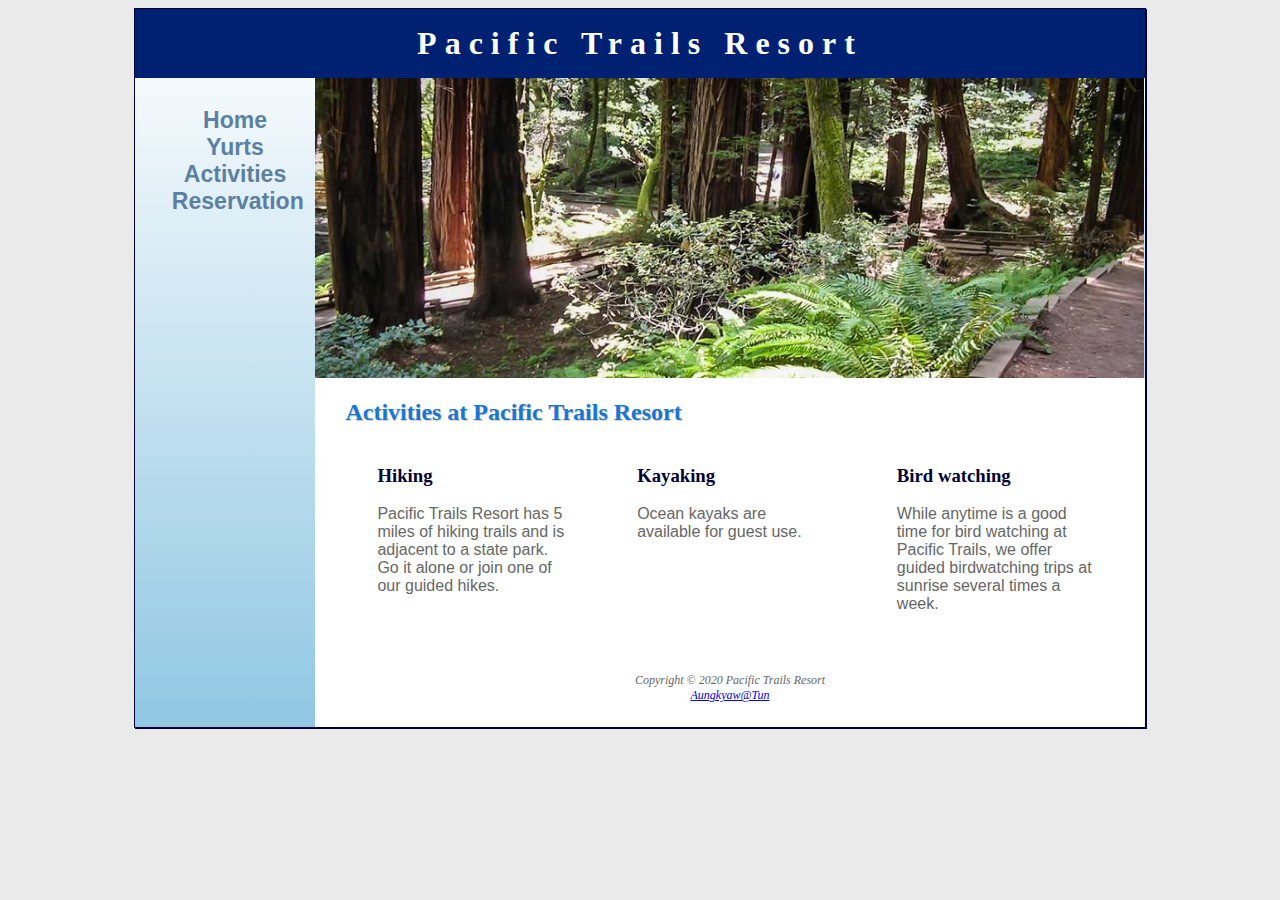
<file: activities.html>
<!DOCTYPE html>
<html lang="en">
<head>

  <!--
  Chapter 11-12, pacific trails case study

  creator: AungkyawTun
  Date: 05-18-23

      -->
    <meta charset="UTF-8">
    <title>Activities at Pacific trails resort</title>
  <link rel="stylesheet" href="pacific.css">
</head>
<body class="content">
<div id="wrapper">


  <header>
    <h1><a href="index.html">Pacific Trails Resort</a></h1>
  </header>
  <nav>
    <ul>
      <li><a href="index.html">Home</a></li>
      <li><a href="yurts.html">Yurts</a></li>
      <li><a href="activities.html">Activities</a></li>
      <li><a href="reservation.html">Reservation</a></li>
    </ul>
  </nav>
<div id="trailhero">

</div>
<main>
  <h2>Activities at Pacific Trails Resort</h2>
<section>
    <h3>Hiking</h3>
    <p>Pacific Trails Resort has 5 miles of hiking trails and is adjacent to a state park.
    Go it alone or join one of our guided hikes.</p>
  </section>
  <section>
    <h3>Kayaking</h3>
    <p>Ocean kayaks are available for guest use.</p>
  </section>
    <section>
    <h3>Bird watching</h3>
    <p>While anytime is a good time for bird watching at Pacific Trails, we offer guided birdwatching
    trips at sunrise several times a week.</p>
    </section>
  <br>
</main>
<footer>
  <i> Copyright &copy; 2020 Pacific Trails Resort<br>
  <a href="mailto:atun@my.wctc.edu">Aungkyaw@Tun</a></i>
</footer>
</div>
</body>
</html>
</file>
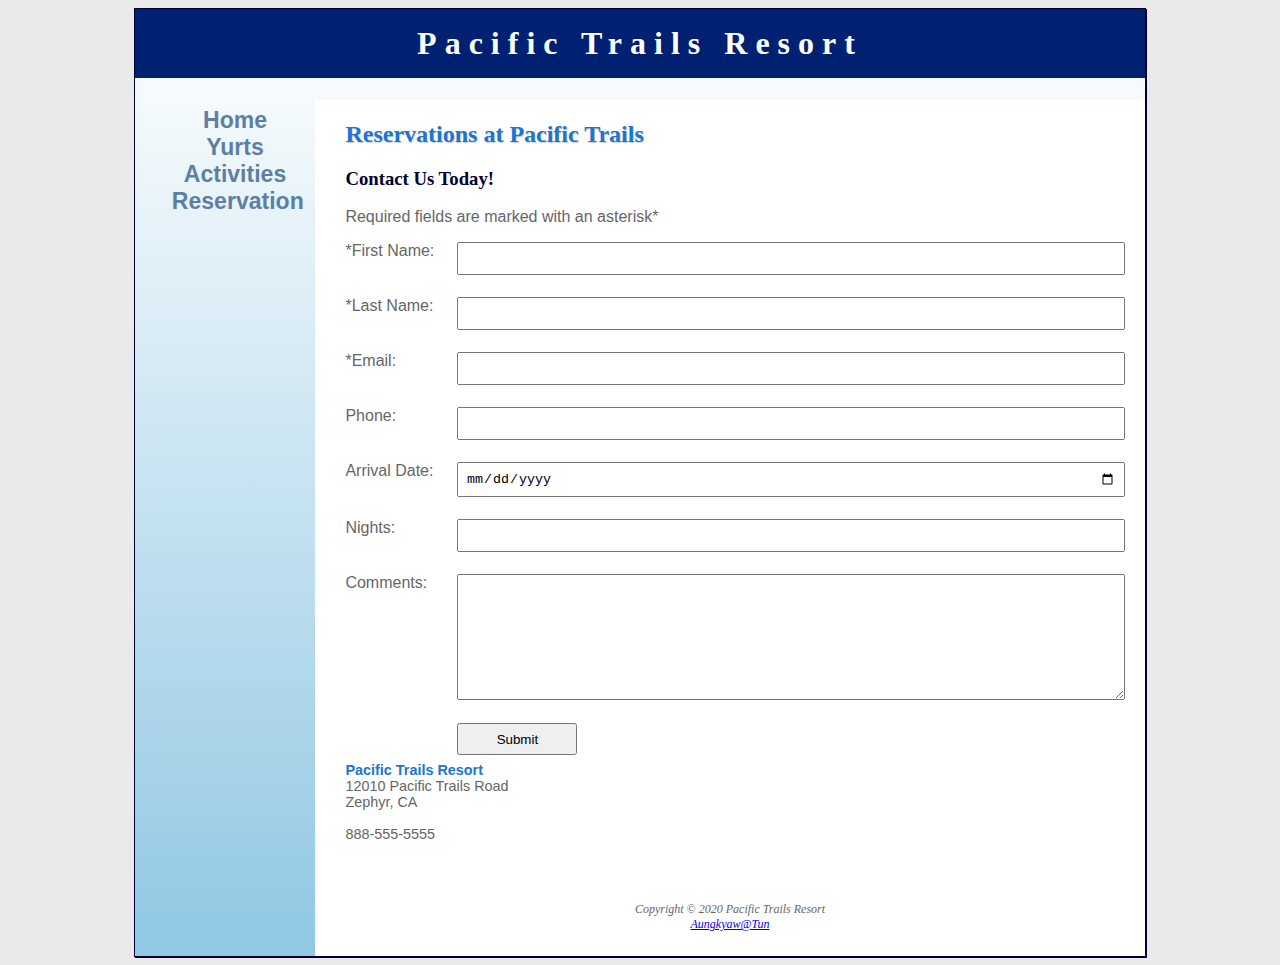
<file: reservation.html>
<!DOCTYPE html>
<html lang="en">
<head>

  <!--
  Chapter 11-12, pacific trails case study

  creator: AungkyawTun
  Date: 05-18-23

      -->
    <meta charset="UTF-8">
  <link rel="stylesheet" href="pacific.css">

    <title>Pacific trails resort :: Reservations</title>
</head>
<body>

<div id="wrapper">


  <header>
    <h1><a href="index.html">Pacific Trails Resort</a></h1>
  </header>
  <nav>
    <ul>
      <li><a href="index.html">Home</a></li>
      <li><a href="yurts.html">Yurts</a></li>
      <li><a href="activities.html">Activities</a></li>
      <li><a href="reservation.html">Reservation</a></li>
    </ul>
  </nav>
<main>
  <h2>Reservations at Pacific Trails</h2>
  <h3>Contact Us Today!</h3>
  <p>Required fields are marked with an asterisk*</p>
  <form action="https://1drv.ms/x/s!AllOPjigbDRogZMTPRMG5aF0FtXojQ?e=gatXmK" method="post">
    <label for="firstName">*First Name:</label>
    <input type="text" name="First Name" id="firstName" required="required"></input>

    <label for="lastName">*Last Name:</label>
    <input type="text" name="Last Name" id="lastName" required="required"></input>

    <label for="email">*Email:</label>
    <input type="email" name="Email" id="email" required="required"></input>

    <label for="phone">Phone:</label>
    <input type="phone" name="Phone" id="phone" maxlength="12"></input>

    <label for="date">Arrival Date:</label>
    <input type="date" name="Arrival" id="date"></input>

    <label for="nights">Nights:</label>
    <input type="number" name="Nights" id="nights" min="1" max="14"></input>

    <label for="comments">Comments:</label>
    <textarea name="Comments" id="comments" rows="8" cols="30"></textarea>

    <input value="Submit" type="submit" id="submit" required="required"></input>
  </form>
  <div id="contact">
    <span class="resort">Pacific Trails Resort</span> <br>
    12010 Pacific Trails Road <br>
    Zephyr, CA <br><br>
    888-555-5555<br><br>
  </div>
</main>
<footer>
   Copyright &copy; 2020 Pacific Trails Resort<br>
  <a href="mailto:atun@my.wctc.edu">Aungkyaw@Tun</a>
</footer>
</div>
</body>
</html>
</file>
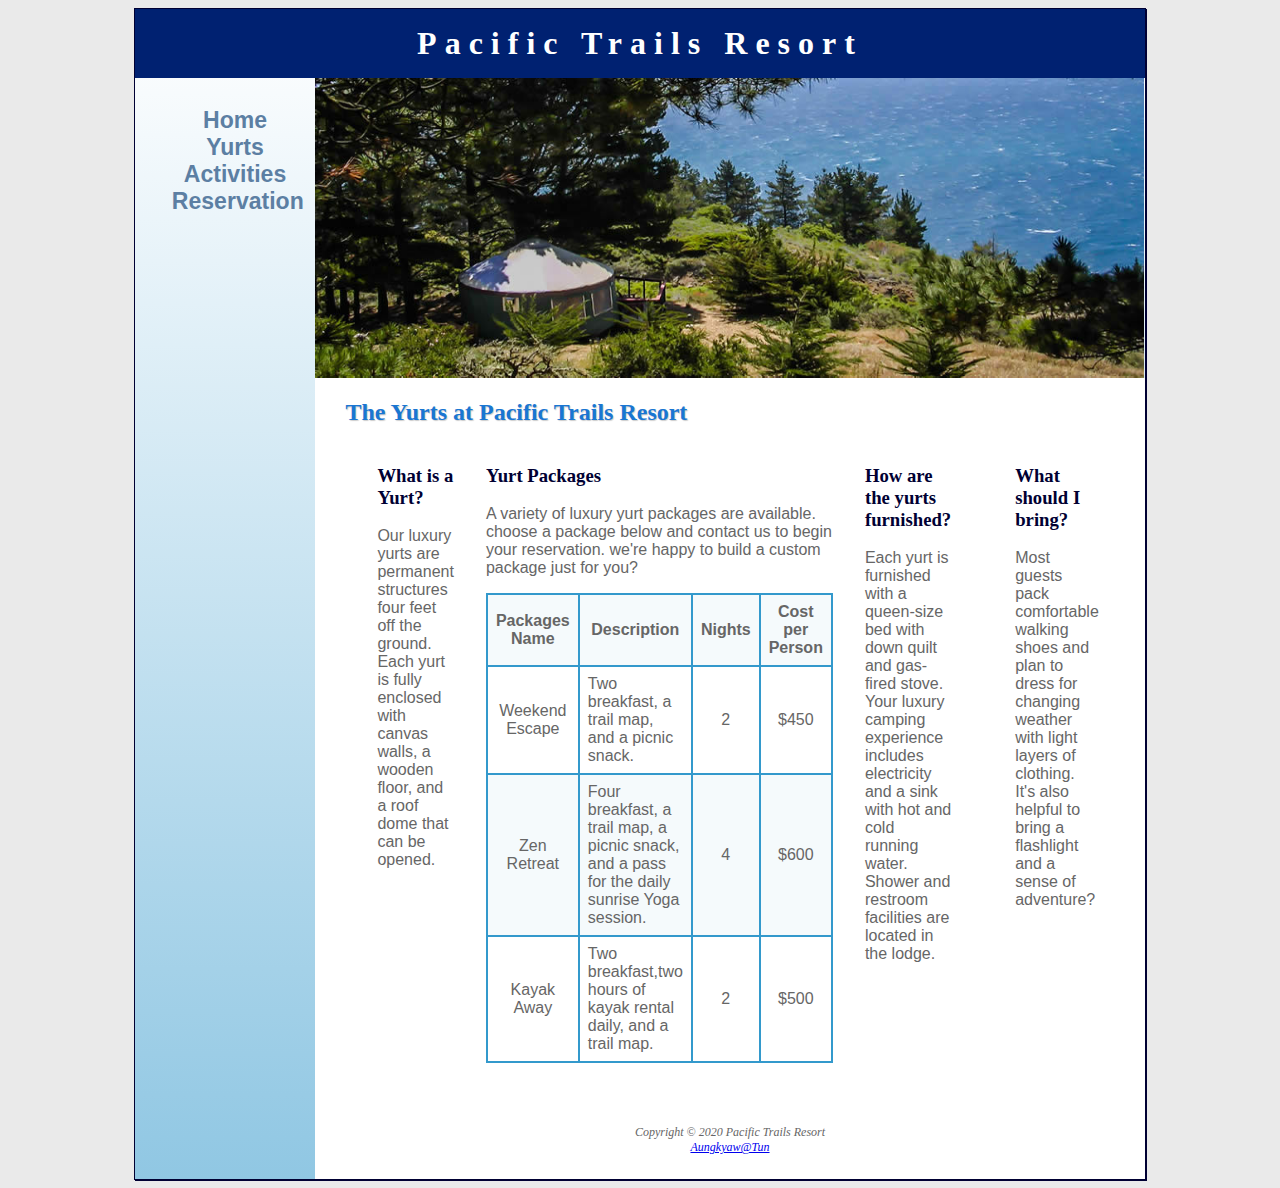
<file: yurts.html>
<!DOCTYPE html>
<html lang="en">
<head>

  <!--
  Chapter 11-12, pacific trails case study

  creator: AungkyawTun
  Date: 05-18-23

      -->
    <meta charset="UTF-8">
    <title>Pacific trails resort</title>
  <link rel="stylesheet" href="pacific.css">
</head>
<div id="wrapper">
<body class="content">
<header>
<h1><a href="index.html">Pacific Trails Resort</a></h1>
</header>
  <nav>
    <ul>
      <li><a href="index.html">Home</a></li>
      <li><a href="yurts.html">Yurts</a></li>
      <li><a href="activities.html">Activities</a></li>
      <li><a href="reservation.html">Reservation</a></li>
    </ul>
  </nav>
<div id="yurthero">

</div>
  <main>
  <h2>The Yurts at Pacific Trails Resort</h2>
<section>
  <h3> What is a Yurt?</h3>
  <p>Our luxury yurts are permanent structures four feet off the ground. Each yurt is fully enclosed
    with canvas walls, a wooden floor, and a roof dome that can be opened. </p>
</section>
  <section>
  <h3> How are the yurts furnished? </h3>
  <p>Each yurt is furnished with a queen-size bed with down quilt and gas-fired stove.
    Your luxury camping experience includes electricity and a sink with hot and cold running water.
    Shower and restroom facilities are located in the lodge. </p>
  </section>
  <section>
  <h3>What should I bring? </h3>
  <p>Most guests pack comfortable walking shoes and plan to dress for changing weather with light
    layers of clothing. It's also helpful to bring a flashlight and a sense of adventure? </p>
  </section>
  <br>

    <div id="special">
      <h3>Yurt Packages</h3>
      <p>A variety of luxury yurt packages are available. choose a package below and contact us to begin your reservation. we're happy to build a custom package just for you?</p>
      <table>
        <tr>
          <th>Packages Name</th>
          <th>Description</th>
          <th>Nights</th>
          <th>Cost per Person</th>
        </tr>
        <tr>
          <td>Weekend Escape</td>
          <td class="text">Two breakfast, a trail map, and a picnic snack.</td>
          <td>2</td>
          <td>$450</td>
        </tr>
        <tr>
          <td>Zen Retreat</td>
          <td class="text">Four breakfast, a trail map, a picnic snack, and a pass for the daily sunrise Yoga session.</td>
          <td>4</td>
          <td>$600</td>
        </tr>
        <tr>
          <td>Kayak Away</td>
          <td class="text">Two breakfast,two hours of kayak rental daily, and a trail map.</td>
          <td>2</td>
          <td>$500</td>
        </tr>
      </table>
    </div>
  </main>
<footer>
  <i> Copyright &copy; 2020 Pacific Trails Resort<br>
  <a href="mailto:atun@my.wctc.edu">Aungkyaw@Tun</a></i>
</footer>
</body>
</div>
</html>
</file>
<file: pacific.css>
* {box-sizing: border-box;}

body {
    background-color: #EAEAEA;
    color: #666666;
    font-family: Arial, Helvetica, sans-serif;
}

#wrapper {
    margin: auto;
    background-image: linear-gradient(to bottom, #ffffff, #90c7e3);
    background-color: #90c7e3;
    border: 1px solid #000033;

}

header {
    background-color: #002171;

    color: #ffffff;
    text-align: center;
}

header a {
    text-decoration: none;
    color: white;
    }
    header a:link {
        color: white;
    }
    header a:visited {
        color: white;
    }
    header a:hover {
        color: #90c7e3;
    }

h1 {
    margin-bottom: 0;
    margin-top: 0;
    padding-top: 0.5em;
    padding-bottom: 0.5em;
    font-family: Georgia, "Times New Roman", serif;
    letter-spacing: 0.25em;
}

nav {
    padding: 0;
    font-weight: bold;
    font-size: 120%;
}

nav li {
    border-bottom: 1px solid darkblue;
    text-align: center;
}

nav a {
    text-decoration: none;
    padding-right: .5em;
    padding-left: .5em;
}

nav ul {
    list-style-type: none;
    margin: 0;
    padding-left: 0;
    font-size: 1.2em;
}

nav a {
    transition: color 3s ease-out;
}

nav a:link{
    color: #5c7fa3;
}

nav a:visited {
   color: #344873;
}

nav a:hover {
    color: #A52A2a;
}

main {
    padding: 1px 20px 20px 30px;
    display: block;
    overflow: auto;
    background-color: #FFFFFF;
}

main ul{
   list-style-image: url(images/marker.gif);
}

h2 {
    color: #1976d2;
    font-family: Georgia, "Times New Roman", serif;
    text-shadow: 1px 1px 1px #cccccc;
}

h3 {
    font-family: Georgia, "Times New Roman", serif;
    color: #000033;
}

form {
    display: flex;
    flex-flow: column nowrap;
}
input, textarea {
    margin-bottom: .5em;
}
input {
    padding: .5em;
}

dt {
    color: #002171;
}

footer {
    padding: 2em;
    background-color: white;
    font-family: Georgia, "Times New Roman", serif;
    font-size: 75%;
    font-style: italic;
    text-align: center;
}
.resort {
        color: #1976d2;
    font-weight: bold;
}

#contact {
    font-size: 90%;
}

#homehero {
    height: 300px;
    background-image: url(images/coast.jpg);
    background-repeat: no-repeat;
    background-size: 100% 100%;
}

#yurthero {
    height: 300px;
    background-image: url(images/yurt.jpg);
    background-repeat: no-repeat;
    background-size: 100% 100%;
}

#trailhero {
    height: 300px;
    background-image: url(images/trail.jpg);
    background-repeat: no-repeat;
    background-size: 100% 100%;
}

table {
    border-spacing: 0;
    border: 2px solid #3399CC;
    border-collapse: collapse;
}
td, th {
    padding: 0.5em;
    border: 2px solid #3399CC;
}
td {
    text-align: center;
}
.text {
    text-align: left;
}
tr:nth-of-type(odd) {
    background-color: #F5FAFC;
}

video {
    float: right;
    padding-left: 20px;
}

@media (min-width: 600px) {
    nav ul {
        display: flex;
        flex-direction: row;
        flex-wrap: nowrap;
        margin: 0.25em;
        justify-content: space-between;
    }

    nav li {
        border-bottom: none;
    }

    section {
        padding-left: 2em;
        padding-right: 2em;
    }

    form {
        display: grid;
        grid-template-columns: 6em 1fr;
        grid-template-rows: auto;
        grid-gap: 1em;
    }
    #submit {
        grid-column: 2 / 3;
        width: 9em;
    }

    .content main {
        display: grid;
        grid-template-rows: auto;
        grid-template-columns: 1fr 1fr 1fr;
    }

    h2 {
        grid-row: 1 / 2;
        grid-column: 1 / 5;
    }

    section {
        grid-row: 2 / 3;
        grid-column: auto;
    }

    #special {
        grid-row: auto;
        grid-column: 1 / 5;
    }

    footer {
        grid-row: auto;
        grid-column: 1 / 5;
    }
}
@media (min-width: 1024px) {
    nav ul {
        display: flex;
        flex-flow: column;
        padding-top: 1em;
    }

    nav {
        text-align: left;
        padding-left: 1em;
    }

    #wrapper {
        margin: auto;
        width: 80%;
        border: 1px solid #000033;
        box-shadow: 1px 1px #000033;
        display: grid;
        grid-template-columns: 180px auto;
        grid-template-rows: auto;
    }

    #wrapper header {
        grid-row: 1 / 2;
        grid-column: 1 / 3;
    }

    #wrapper nav {
        grid-row: 2 / 5;
        grid-column: 1 / 2;
    }

    #wrapper div {
        grid-row: 2 / 3;
        grid-column: 2 / 3;
    }

    #wrapper main {
        grid-row: 3 / 4;
        grid-column: 2 / 3;
    }

    #wrapper footer {
        grid-row: 4 / 5;
        grid-column: 2 / 3;
    }
}
</file>
